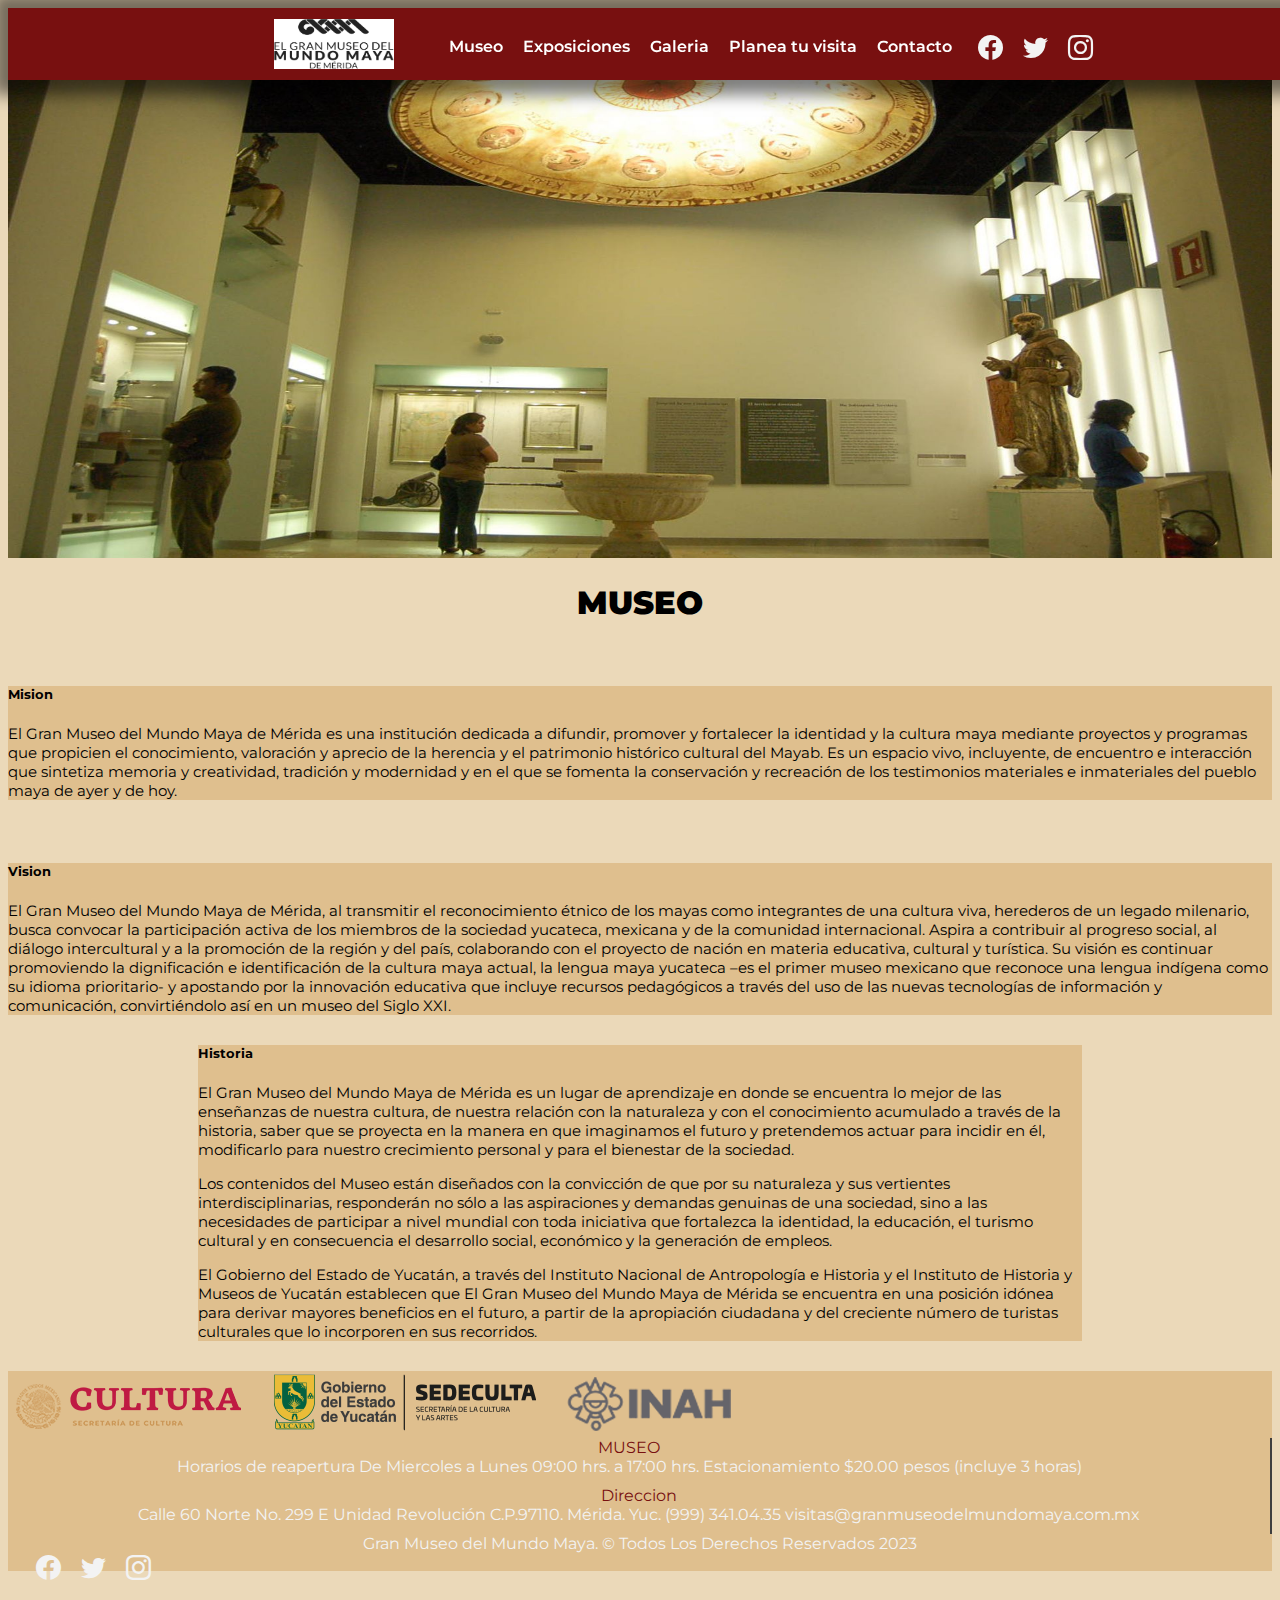
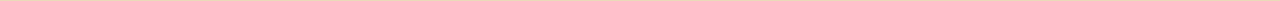
<file: Museo.html>
<!DOCTYPE html>
<html lang="en">
    <head>
    <!-- Required meta tags -->
    <meta charset="utf-8">
    <meta name="viewport" content="width=device-width, initial-scale=1">

    <!-- Bootstrap CSS -->
    <link href="https://cdn.jsdelivr.net/npm/bootstrap@5.0.0-beta2/dist/css/bootstrap.min.css" rel="stylesheet" integrity="sha384-BmbxuPwQa2lc/FVzBcNJ7UAyJxM6wuqIj61tLrc4wSX0szH/Ev+nYRRuWlolflfl" crossorigin="anonymous">
    <link rel="stylesheet" href="https://cdn.jsdelivr.net/npm/bootstrap-icons@1.4.0/font/bootstrap-icons.css">
    <link rel="stylesheet" href="./css/main.css">

    <title>Museo</title>
    </head>
    <body>
<!--========================================================== -->
                        <!-- ENCABEZADO -->
<!--========================================================== -->
<header class="hero">
  <nav class="nav-menu">
    <div class="nav-menu-logo" style="width: auto;">
        <a href="index.html"><img class="logo" src="./img/logo.png"></a>
    </div>
    <div class="nav-menu-main" id="nav">
      <button id="cerrar" class="cerrar-menu"><img src="./img/close.svg" class="nav__close"></button>
        <ul class="list">
          <li class="list__item list__item--click">
            <div class="list__button list__button--click">
                <a class="nav__link" href="Museo.html" TARGET="_blank" style="color:white;">Museo</a> 
            </div> 
        </li>
          <li class="list__item list__item--click">
            <div class="list__button list__button--click">
                <a class="nav__link" href="Exposiciones.html" TARGET="_blank" style="color:white;">Exposiciones</a>
            </div> 
        </li>
          <li class="list__item list__item--click">
            <div class="list__button list__button--click">
                
                <a class="nav__link" href="Galeria.html" TARGET="_blank" style="color:white;">Galeria</a>
                
            </div> 
        </li>
          <li class="list__item list__item--click">
            <div class="list__button list__button--click">
                
                <a class="nav__link" href="Planea.html" TARGET="_blank" style="color:white;">Planea tu visita</a>
                
            </div> 
        </li>
          <li class="list__item list__item--click">
            <div class="list__button list__button--click">
               
                <a class="nav__link" href="#seccion-contacto" style="color:white;">Contacto</a>
                
            </div> 
        </li>
          <li>
            <div id="iconos" style="margin-top: 8px;" >
              <a href="https://www.facebook.com/GranMuseoMaya"><i class="bi bi-facebook"></i></a>
              <a href="https://twitter.com/granmuseomaya?s=21&t=OzryXEWy1CZA11V6Hbrfqg"><i class="bi bi-twitter"></i></a>
              <a href="https://www.instagram.com/granmuseomaya/"><i class="bi bi-instagram"></i></a>  
            </div>  
          </li>
        </ul>
    </div>

    <div class="nav__abrir">
        <button id="abrir" class="abrir-menu"><img src="./img/menu.svg" class="nav__img"></button>
    </div>

</nav>
    
</header>
<!--========================================================== -->
                        <!-- Imagenes -->
<!--========================================================== -->
<div style="justify-content: center;">
    <img src="./img/Museo1.jpg" class="img-fluid" style="height: 500px; width: 100%;">
    <div class="container"><h1 class="text-bottom"style="text-align: center;"><b>MUSEO</b></h1></div>
</div>
<!--========================================================== -->
                        <!-- Informacion General -->
<!--========================================================== -->
      <section>
        <div class="container">
            <div class="row">
              <div class="col-12 col-md-12 col-lg-6" style="margin-top: 5%;">
                <div class="card text-light text-center pb-2" style="height: 90%; background-color: #dfbf8e;">
                  <div class="card-body text-dark">
                    <h5 class="card-title">Mision</h5>
                    <p class="lead">
                      El Gran Museo del Mundo Maya de Mérida es una institución dedicada a difundir, 
                    promover y fortalecer la identidad y la cultura maya mediante proyectos y programas que propicien el 
                    conocimiento, valoración y aprecio de la herencia y el patrimonio histórico cultural del Mayab. Es un 
                    espacio vivo, incluyente, de encuentro e interacción que sintetiza memoria y creatividad, tradición y 
                    modernidad y en el que se fomenta la conservación y recreación de los testimonios materiales e inmateriales 
                    del pueblo maya de ayer y de hoy.
                    </p>
                  </div>
                </div>
              </div>
              <div class="col-12 col-md-12 col-lg-6" style="margin-top: 5%;">
                <div class="card text-light text-center pb-2" style="height: 90%; background-color: #dfbf8e;">
                  <div class="card-body text-dark">
                    <h5 class="card-title">Vision</h5>
                    <p class="lead">
                      El Gran Museo del Mundo Maya de Mérida, al transmitir el reconocimiento 
                    étnico de los mayas como integrantes de una cultura viva, herederos de un legado milenario, 
                    busca convocar la participación activa de los miembros de la sociedad yucateca, mexicana y de la 
                    comunidad internacional. Aspira a contribuir al progreso social, al diálogo intercultural y a la 
                    promoción de la región y del país, colaborando con el proyecto de nación en materia educativa, cultural y 
                    turística. Su visión es continuar promoviendo la dignificación e identificación de la cultura maya actual,
                     la lengua maya yucateca –es el primer museo mexicano que reconoce una lengua indígena como su idioma prioritario- 
                     y apostando por la innovación educativa que incluye recursos pedagógicos a través del uso de las nuevas tecnologías
                      de información y comunicación, convirtiéndolo así en un museo del Siglo XXI.
                    </p>
                  </div>
                </div>
              </div>
              <div class="col-12 col-md-12 col-lg-6" style="margin-top: 2%; margin-left: 15%; width: 70%;">
                <div class="card text-light text-center pb-2" style="height: 90%; background-color: #dfbf8e;">
                  <div class="card-body text-dark">
                    <h5 class="card-title">Historia</h5>
                    <p class="lead">
                      El Gran Museo del Mundo Maya de Mérida es un lugar de aprendizaje en donde se encuentra lo mejor de las enseñanzas
                       de nuestra cultura, de nuestra relación con la naturaleza y con el conocimiento acumulado a través de la historia, 
                       saber que se proyecta en la manera en que imaginamos el futuro y
                       pretendemos actuar para incidir en él, modificarlo para nuestro crecimiento personal y para el bienestar de la sociedad.
                    </p>
                    <p class = "lead">
                      Los contenidos del Museo están diseñados con la convicción de que por su naturaleza y sus vertientes 
                      interdisciplinarias, responderán no sólo a las aspiraciones y demandas genuinas de una sociedad, sino a 
                      las necesidades de participar a nivel mundial con toda iniciativa que fortalezca la identidad, la educación, 
                      el turismo cultural y en consecuencia el desarrollo social, económico y la generación de empleos.
                    </p>
                    <p class ="lead">
                      El Gobierno del Estado de Yucatán, a través del Instituto Nacional de Antropología e Historia y
                       el Instituto de Historia y Museos de Yucatán establecen que El Gran Museo del Mundo Maya de Mérida se 
                       encuentra en una posición idónea para derivar mayores beneficios en el futuro, a partir de la apropiación 
                       ciudadana y del creciente número de turistas culturales que lo incorporen en sus recorridos.
                    </p>
                  </div>
                </div>
              </div>
            </div>
          </div>
      </section>
    </body>
    <footer class="w-100  d-flex  align-items-center justify-content-center flex-wrap">
        <div class="footer-copyright text-center">
          <img src="./img/cultura.png" alt="img">
          <img src="./img/sedeculta.png" alt="img">
          <img src="./img/inah.png" alt="img">
        </div>
        <section class="d-flex justify-content-start" id="numeros-local">
          <div>
              <p class="text-primary fs-5">MUSEO</p>
              <p>
                Horarios de reapertura
                De Miercoles a Lunes
                09:00 hrs. a 17:00 hrs.
                Estacionamiento
                $20.00 pesos (incluye 3 horas)</p>
          </div>
          <div>
              <p class="text-primary fs-5">Direccion</p>
              <p>Calle 60 Norte No. 299 E
                Unidad Revolución
                C.P.97110. Mérida. Yuc.
                (999) 341.04.35
                visitas@granmuseodelmundomaya.com.mx</p>
          </div>
          <p class="fs-5 px-3  pt-3">Gran Museo del Mundo Maya. &copy; Todos Los Derechos Reservados 2023</p>
          <div id="iconos" >
              <a href="#"><i class="bi bi-facebook"></i></a>
              <a href="#"><i class="bi bi-twitter"></i></a>
              <a href="#"><i class="bi bi-instagram"></i></a>  
          </div>
      </section>
      </footer>

</html>
</file>
<file: css/main.css>
/*===============Propiedades Globales================*/

@import url('https://fonts.googleapis.com/css2?family=Montserrat&display=swap');

body {
    font-family: 'Montserrat', sans-serif;
    overflow-x: hidden;
    background-color: #ebd9b9;
}

.text-primary {
    --bs-text-opacity: 1;
    color: #781010 !important
}
.hero{
    display: grid;
    position: relative;
    color: #fff;
    width: 100%;
    height: 50px;
    z-index: 1;
    
}
/*===================MENU==========================*/
/*=========================================*/
.nav-menu{
    align-items: center;
    width: 100%;
    height: 8%;
    padding: 0 10px;
    box-shadow: 0 0 15px 15px rgba(0, 0, 0, 0.5);
    list-style: none;
    display: flex;
    position: fixed;
    z-index: 1;
    background-color: #781010;
}

.nav-menu-logo{
    margin-left: 20%;
}

.nav-menu-main{
    display: flex;
    left:1%;
    position: relative;
}

.abrir-menu,
.cerrar-menu,
.nav__icon {
    display: none;
}

@media (min-width: 1037px){

    .list {
        list-style-type: none;
        display: flex;
        gap: 1rem;
        height: 100%;
    }

    .list__button > a{
        color: #ececec;
        cursor: pointer;
        display: flex;
        align-items: center;
        font-weight: 600;
        padding: 2px;
    }

    .nav__link{
        display: block;
        padding: 15px 0;
        text-decoration: none;
        margin-top: 10px;
    }
}

@media (max-width: 1037px) {
    .abrir-menu, .cerrar-menu{
        display: block;
        border: none;
        cursor: pointer;
        background-color: transparent;
        font-size: 1.25rem;
       
    }
    
    .nav-menu-main{
        display: flex;
        justify-content: center;
        flex-direction: column;
        align-items: center;
        position: fixed;
        background-color: #781010;
        visibility: hidden;
        width: 430px;
        height: 60%;
        opacity: 0;
        top: 0;
        right: 0;
        bottom: 0;
        gap: 1rem;
        padding: 2rem;
        box-shadow: 0 0 0 1000px rgba(0, 0, 0, 0.5);
        
    }
    
    .nav__link{
        color: #eadbc3;
        display: block;
        text-decoration: none;
        padding: 15px 0;
    }
    .nav__img{
        display: block;
        width: 30px;
        justify-content: right;
        
    }

    .nav-menu-main.visible{
        visibility: visible;
        opacity: 1;
    }
    
    .list{
        display: flex;
        justify-content: center;
        flex-direction: column;
        align-items: center;
        background: #781010;
        width: 100%;
        height: 100vh;
        border-radius: 0 16px 16px 0;
    }
    
    .list__item{
        display: block;
        list-style: none;
        text-align: center;
        overflow: hidden;
        width: 100%;
    }
       
    .list__item--click{
        cursor: pointer;
    }
    
    .list__button{
        display: flex;
        align-items: center;
        margin: 0 auto;
        gap: 1em;
        width: 70%;
    }
}
/*=================================*/

 .logo {
    float: right;
    width: 120px;
    height: 50px;
    overflow-x: hidden;
  }
/*===================SLIDER DE IMAGENES==========================*/

 .carousel-inner {
    max-height:35rem !important;
}
.carousel-inner2 {
    position: relative;
    left: 25%;
    width: 100%;
    height: 300px;
    overflow: hidden;
}

/*=====================Buscador========================*/


/*========================Informacion general================================*/
.info1 {
    display:inline-block;
    margin-left: 15%;
    width: 70%;
    height: 20%;
    border-radius: .3rem;
    background-color: #781010;
    z-index: 1;
  }
  #seccion-exhibiciones .card {
	box-shadow: 15px 15px 40px rgba(0, 0, 0, 0.15);

}
.card {
    margin-bottom: 30px;
}


.lead {
    font-size: 15px;
    width: 100%;
    height: 30%;
  }
  .lead2 {
    font-size: 15px;
    width: 100%;
    margin-top: 16%;
    height: 30%;
  }
.display-4 {
    font-size: 1.5rem;
    font-weight: 100%;
    color: #eadbc3;
    
  }
#informacionGeneral{
    background-color: #eadbc3;
    height: 100%;
}
#infogen {
    margin-top:0%;
    display:flex;
    justify-content: center; 
    
}
.wrapper-infogen {
    width:80%;
    margin-left:70px;
    padding-top:10px;
}
.infomuseo {
    background: url(../img/ancestrales.jpg);
    width: 100%;
    height:550px;
    background-repeat: no-repeat;
    margin-left:4%;
    margin-top:5%;
    }
.wrapper-info {
    width:100%;
    display:contents;
    margin-left:10px;
    padding-top:15px;
}
#bg-infogen{
        position:relative;
        margin-left: -10%;
    } 
    
#seccion-exhibiciones{
        height: 150%;
        
    }
    .mapa1{
        margin-top:50px;
        box-shadow: 15px 15px 40px rgba(0, 0, 0, 0.15);
      }

/*===================SECCION NUESTRO EQUIPO IMAGEN==========================*/

#img-equipo{
    max-height:30rem !important;
    width:50%;
}


/*===================SECCION NUESTRO EQUIPO MAPA==========================*/
#local {
    margin-top:50px;
    
    background-color: #f1d4a2;
    display:flex;
    justify-content: center; 
    padding-bottom: 300px; 
}

.wrapper-local {
    width:50%;
   
    padding-top:10px;
}
.carousel-inner3 {
    margin-top: 18%;
    position: relative;
    left: 25%;
    width: 100%;
    height: 200%;
    overflow:hidden;
}


/*===========================SECCION EQUIPO MIAMI==================================*/
#numeros-local{
    margin:0 !important;
    padding:0 !important;
}
#numeros-local div {
    padding: 0 20px 0 0;   
    text-align:left;
    height:48px;
}

#numeros-local div:not(:last-child) {
    border-right: 2px solid #3f3f3f;
  }
#numeros-local div:not(:first-child) {
    padding-left:20px;
  }

#numeros-local p{
    margin:0;
}

/*=========================CONTACTOS BACKGROUND================================*/

#bg-contactos{
    position:relative;
    top: -130px;
} 

 #seccion-contacto{
    background-color: #781010;
    min-height:500px;
    position:relative;
}

/*=========================CONTACTOS FORMULARIO================================*/

#contenedor-formulario{
    position:absolute;
    top:30%;
    left:50%;
    transform: translate(-50%, -50%);
    background: #fbfafa;
    border-radius:5px;
    
}

#titulo-formulario {
    color: #3f3f3f;
}




/*=========================FOOTER================================*/

footer {
    background: #dfbf8e;;
    height: 200px;
}
footer p{
    color:#f3f3f3;
    text-align:center;
}
#iconos  i {
    margin-top: 12%;
    font-size: 25px;
    padding: 0 8px;
    color:#f3f3f3;
}

/*=========================MEDIA QUERIES PANTALLA ANCHA================================*/

@media (max-width:1200px){
    #intro, #equipo {
        width:90% !important;
        margin:auto;
    }
  
    #local {
        flex-wrap: wrap;
        padding-top:30px;
   }
   .wrapper-local {
    width:90%;
    margin:auto;
    padding-top:50px;    
   }
 
}
/*=========================MEDIA QUERIES PANTALLA SM================================*/


@media (max-width:768px) {

    #intro, #equipo{
        width:90% !important;
        margin:auto;
    }

    
    #img-equipo{
        max-height:20rem !important;
        width:90%;
    }
    .wrapper-local {
        width:90%;
        margin:auto;
        padding-top:50px;    
    }
    #local {
        flex-wrap: wrap;
    }
    .mapa img {
        width:100%;
        height:auto;
    }
    #bg-contactos{
        top: -120px;
    }


}
/*=========================MEDIA QUERIES PANTALLA EXTRA-SM================================*/

@media (max-width: 576px) {
    #servicios-fila-2 {
        width:100% !important;
    }
    #servicios-fila-1 {
        width:100% !important;
    }

    .icono-wrap{
        flex-wrap:wrap !important;
        justify-content: center !important;
        text-align: center;
    }
}
</file>
